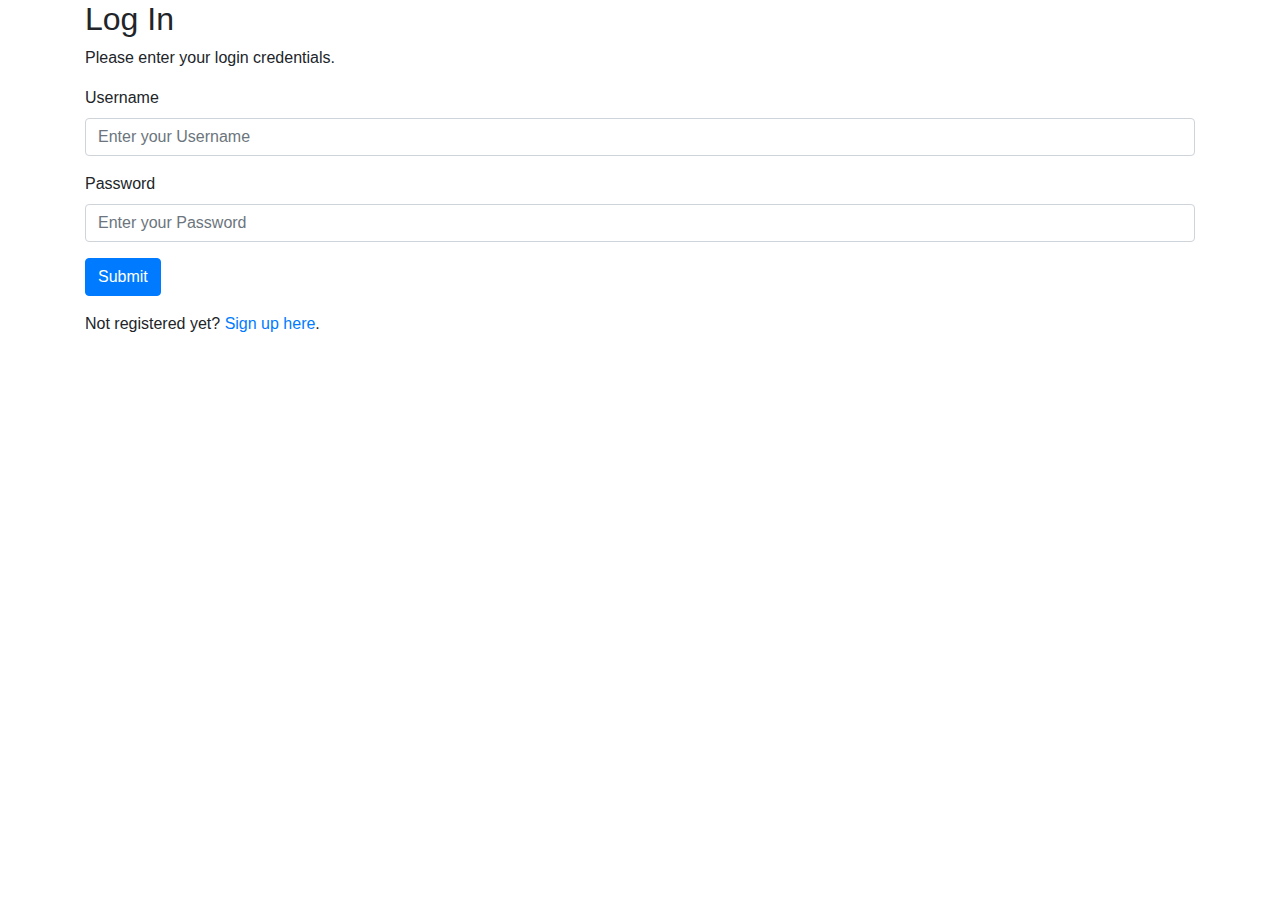
<file: login.html>
<html lang="en">
    <head>
        <meta charset="UTF-8">
        <title>Sign Up</title>
        <link rel="stylesheet" href="https://stackpath.bootstrapcdn.com/bootstrap/4.4.1/css/bootstrap.min.css">
    </head>
    <body>
        <div class="container">
            <div class="row">
                <div class="col-md-12">
                    <h2>Log In</h2>
                    <p>Please enter your login credentials.</p>
                    <form action="" method="post">
                        <div class="form-group">
                            <label>Username</label>
                            <input type="text" name="name" class="form-control"
                            placeholder="Enter your Username" required>
                        </div>    
                        <div class="form-group">
                            <label>Password</label>
                            <input type="email" name="email" class="form-control"
                            placeholder="Enter your Password" required>
                        </div>
                        <div class="form-group">
                            <input type="submit" name="submit" class="btn btn-primary" value="Submit">
                        </div>
                        <p>Not registered yet? <a href="register.php">Sign up here</a>.</p>
                    </form>
                </div>
            </div>
        </div>    
    </body>
</html>
</file>
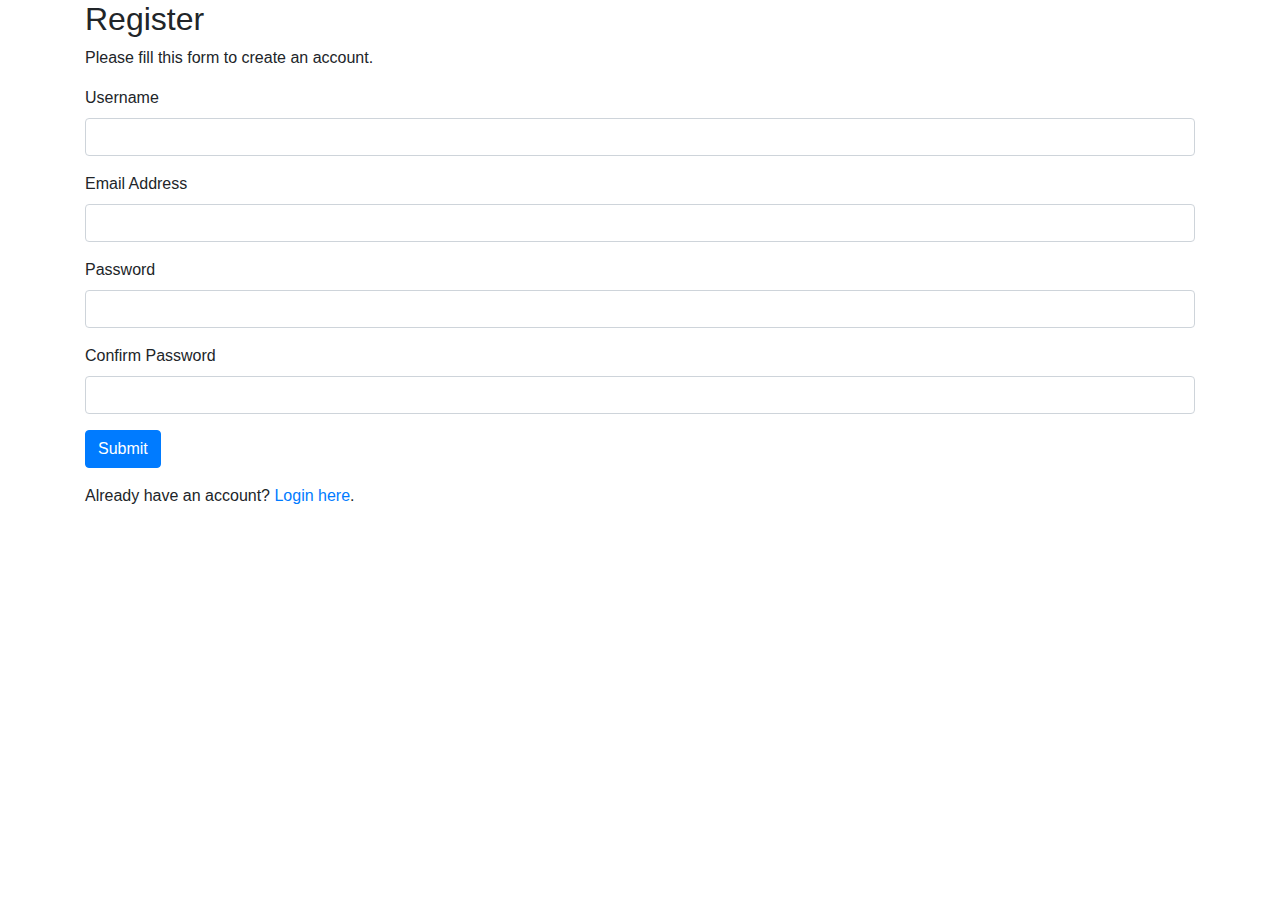
<file: register.html>
<html lang="en">
    <head>
        <meta charset="UTF-8">
        <title>Sign Up</title>
        <link rel="stylesheet" href="https://stackpath.bootstrapcdn.com/bootstrap/4.4.1/css/bootstrap.min.css">
    </head>
    <body>
        <div class="container">
            <div class="row">
                <div class="col-md-12">
                    <h2>Register</h2>
                    <p>Please fill this form to create an account.</p>
                    <form action="" method="post">
                        <div class="form-group">
                            <label>Username</label>
                            <input type="text" name="name" class="form-control" required>
                        </div>    
                        <div class="form-group">
                            <label>Email Address</label>
                            <input type="email" name="email" class="form-control" required />
                        </div>    
                        <div class="form-group">
                            <label>Password</label>
                            <input type="password" name="password" class="form-control" required>
                        </div>
                        <div class="form-group">
                            <label>Confirm Password</label>
                            <input type="password" name="confirm_password" class="form-control" required>
                        </div>
                        <div class="form-group">
                            <input type="submit" name="submit" class="btn btn-primary" value="Submit">
                        </div>
                        <p>Already have an account? <a href="login.php">Login here</a>.</p>
                    </form>
                </div>
            </div>
        </div>    
    </body>
</html>
</file>
